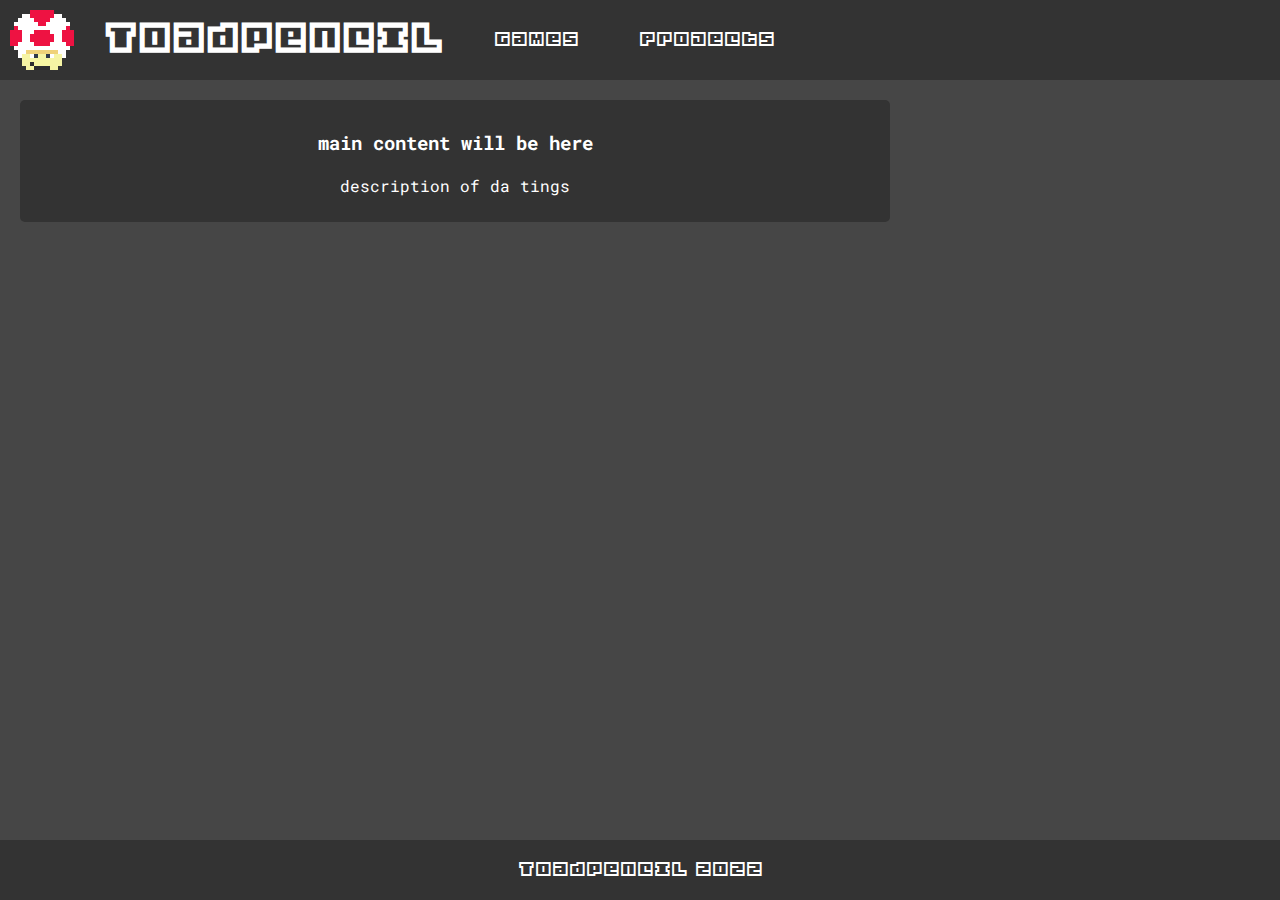
<file: index.html>
<!DOCTYPE html>
<html lang="en">

<head>
    <link rel="preconnect" href="https://fonts.googleapis.com">
    <link rel="preconnect" href="https://fonts.gstatic.com" crossorigin>
    <link href="https://fonts.googleapis.com/css2?family=Roboto+Mono:wght@300&display=swap" rel="stylesheet">
    <link rel="stylesheet" href="styles.css">
    <link rel="icon" href="res/Toad.png">
    <script src="index.js"></script>
    <title>Toadpencil - Home</title>
</head>

<body style="background-color: rgb(70,70,70);">


    <header>
        <div class="title-img-div">
        </div>


        <div class="title-div">
            <img onclick="returnHome()" src="res/Toad.png" alt="IMAGE NOT FOUND" class="title-img">
            <h1 class="title-text">Toadpencil</h1>
            <div class="title-redir-div-left">
                <a href="games.html" class="title-redir">Games</a>
            </div>
            <div class="title-redir-div-right">
                <a href="projects.html" class="title-redir">Projects</a>
            </div>
        </div>




    </header>

    <div class="discord">
        <iframe src="https://discord.com/widget?id=922878188600852531&theme=dark" width="350" height="500"
            allowtransparency="true" frameborder="0"
            sandbox="allow-popups allow-popups-to-escape-sandbox allow-same-origin allow-scripts"></iframe>
    </div>

    <section class="section-home">
        <div class="latest">
            <h3 class="title-latest">main content will be here</h3>
            <p class="section-title">description of da tings</p>
        </div>
    </section>
    <footer>
        <p class="title-text">Toadpencil 2022</p>
    </footer>


</body>

</html>
</file>
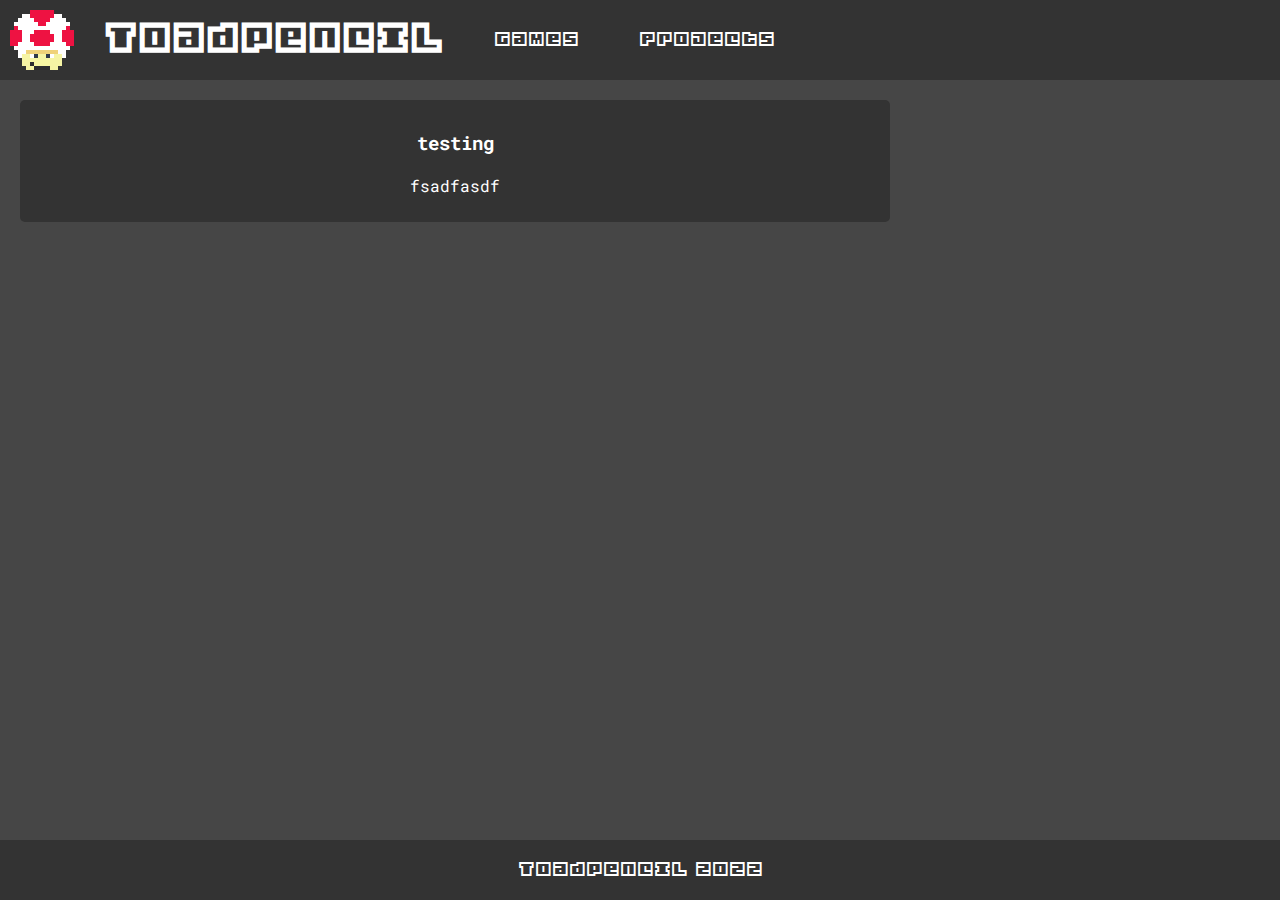
<file: games.html>
<!DOCTYPE html>
<html lang="en">

<head>
    <link rel="preconnect" href="https://fonts.googleapis.com">
    <link rel="preconnect" href="https://fonts.gstatic.com" crossorigin>
    <link href="https://fonts.googleapis.com/css2?family=Roboto+Mono:wght@300&display=swap" rel="stylesheet">
    <link rel="stylesheet" href="styles.css">
    <link rel="icon" href="res/Toad.png">
    <script src="index.js"></script>
    <title>Toadpencil - Games</title>
</head>

<body style="background-color: rgb(70,70,70);">


    <header>
        <div class="title-img-div">
        </div>


        <div class="title-div">
            <img onclick="returnHome()" src="res/Toad.png" alt="IMAGE NOT FOUND" class="title-img">
            <h1 class="title-text">Toadpencil</h1>
            <div class="title-redir-div-left">
                <a href="games.html" class="title-redir">Games</a>
            </div>
            <div class="title-redir-div-right">
                <a href="projects.html" class="title-redir">Projects</a>
            </div>
        </div>




    </header>

    <div class="discord">
        <iframe src="https://discord.com/widget?id=922878188600852531&theme=dark" width="350" height="500"
            allowtransparency="true" frameborder="0"
            sandbox="allow-popups allow-popups-to-escape-sandbox allow-same-origin allow-scripts"></iframe>
    </div>

    <section class="section-home">
        <div class="latest">
            <h3 class="title-latest">testing</h3>
            <p class="section-title">fsadfasdf</p>
        </div>
    </section>
    <footer>
        <p class="title-text">Toadpencil 2022</p>
    </footer>


</body>

</html>
</file>
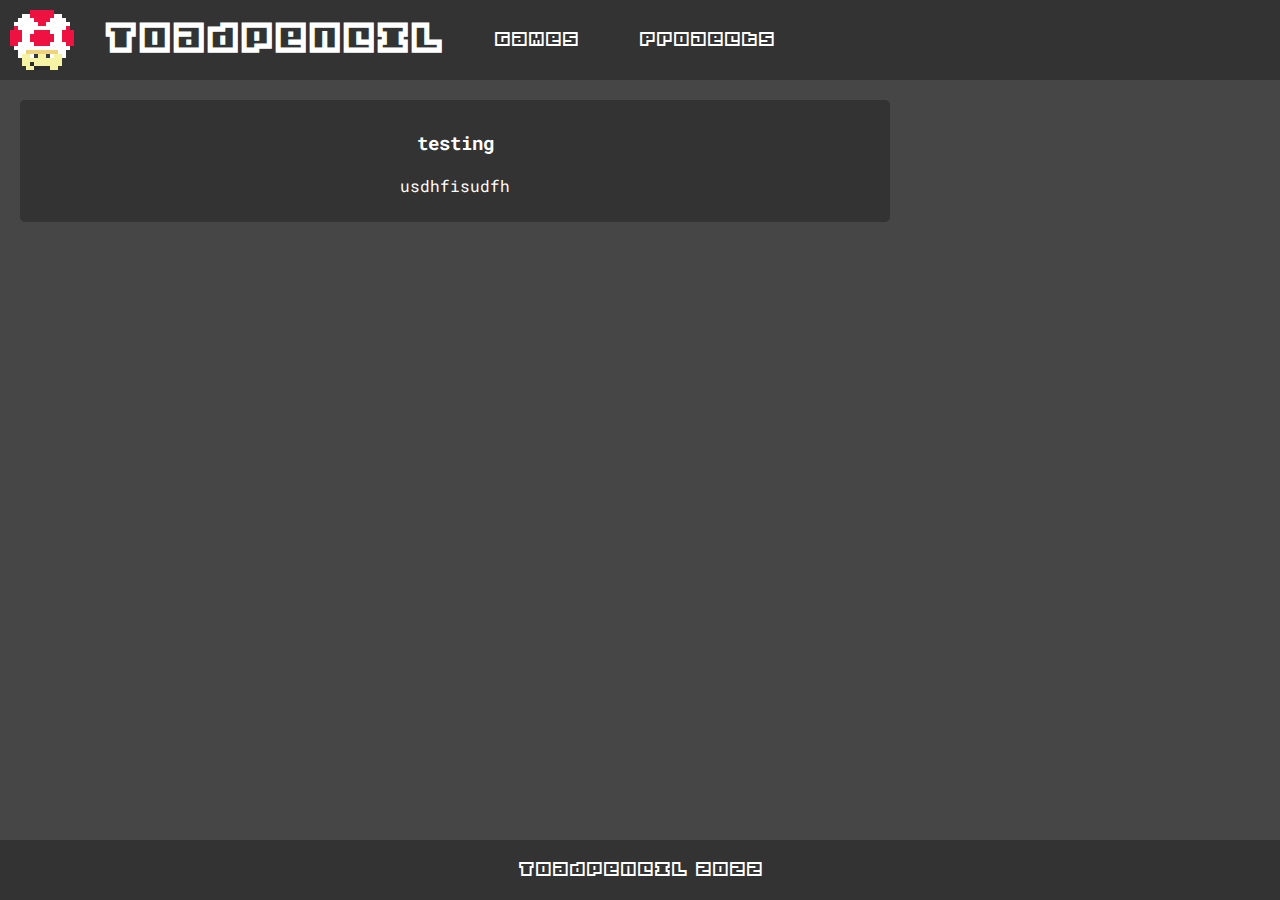
<file: projects.html>
<!DOCTYPE html>
<html lang="en">

<head>
    <link rel="preconnect" href="https://fonts.googleapis.com">
    <link rel="preconnect" href="https://fonts.gstatic.com" crossorigin>
    <link href="https://fonts.googleapis.com/css2?family=Roboto+Mono:wght@300&display=swap" rel="stylesheet">
    <link rel="stylesheet" href="styles.css">
    <link rel="icon" href="res/Toad.png">
    <script src="index.js"></script>
    <title>Toadpencil - Projects</title>
</head>

<body style="background-color: rgb(70,70,70);">


    <header>
        <div class="title-img-div">
        </div>


        <div class="title-div">
            <img onclick="returnHome()" src="res/Toad.png" alt="IMAGE NOT FOUND" class="title-img">
            <h1 class="title-text">Toadpencil</h1>
            <div class="title-redir-div-left">
                <a href="games.html" class="title-redir">Games</a>
            </div>
            <div class="title-redir-div-right">
                <a href="projects.html" class="title-redir">Projects</a>
            </div>
        </div>




    </header>

    <div class="discord">
        <iframe src="https://discord.com/widget?id=922878188600852531&theme=dark" width="350" height="500"
            allowtransparency="true" frameborder="0"
            sandbox="allow-popups allow-popups-to-escape-sandbox allow-same-origin allow-scripts"></iframe>
    </div>

    <section class="section-home">
        <div class="latest">
            <h3 class="title-latest">testing</h3>
            <p class="section-title">usdhfisudfh</p>
        </div>
    </section>
    <footer>
        <p class="title-text">Toadpencil 2022</p>
    </footer>


</body>

</html>
</file>
<file: styles.css>
/*Fonts*/

@font-face {
  font-family: "Origami Mommy";
  src: url(fonts/origa___.ttf);
}

@font-face {
  font-family: "Origami Mommy AP";
  src: url(fonts/origap__.ttf);
}

@font-face {
  font-family: "Press Start";
  src: url(fonts/PressStart2P-Regular.ttf);
}

body {
  margin: 0px;
}

/*Universial styles*/
header {
  background-color: rgb(51,51,51);
  margin: 0px;
  text-align: center;
  font-size: 20px;
  color: white;
}

footer {  
  background-color: rgb(51,51,51);
  margin: 0px;
  text-align: center;
  font-size: 20px;
  color: white;
  position: fixed;
  bottom: 0;
  width: 100%;
}

/*Title styles*/
.title-text {
  color: white;
  margin: 20px;
  display: inline-block;
  font-family: 'Origami Mommy', monospace;
  text-decoration: none;
  transition: 0.4s;
}

.title-latest {
  color: white;
  margin: 20px;
  text-align: center;
  font-family: 'Roboto Mono', monospace;
  text-decoration: none;
  transition: 0.4s;
}

.title-redir {
  color: white;
  font-size: 20px;
  margin: 30px;
  display: inline-block;
  font-family: 'Origami Mommy', monospace;
  text-decoration: none;
  transition: 0.4s;
}

.title-redir:hover {
  color: rgb(235, 29, 73);
  font-size: 25px;
  margin: 25px;
  display: inline-block;
  font-family: 'Origami Mommy', monospace;
  text-decoration: none;
  transition: 0.4s;
}

.title-redir-div-left {
  display: inline-block;
}
.title-redir-div-right {
  display: inline-block;
}

.title-div {
  display: flex;
}

.title-header {
  margin: 25px;
  display: flex;
  font-family: 'Roboto Mono', monospace;
}

.title-img-div {
  float: left;
}

.title-img {
  margin: 10px;
  float:inline-end;
  height: 60px;
  transition: 0.4s;
}

.title-img:hover {
  float: inline-end;
  margin: 5px;
  height: 70px;
}

/*Section styles*/
.section-home {
  padding: 0px;
  margin: 20px;
}

.section-title {
  color: white;
  text-align: center;
  margin-top: 5px;
}

.section-text {
  color: black;
  text-align: center;
  padding: 5px;
}

/*Games styles*/

.latest {
  background-color: rgb(51,51,51);
  font-family: 'Roboto Mono', monospace;
  border-radius: 5px;
  padding: 10px;
  overflow: hidden;
}

.twitter {
  float: left;
}

.discord {
  float: right;
  margin: 20px;
  display: grid;
}
</file>
